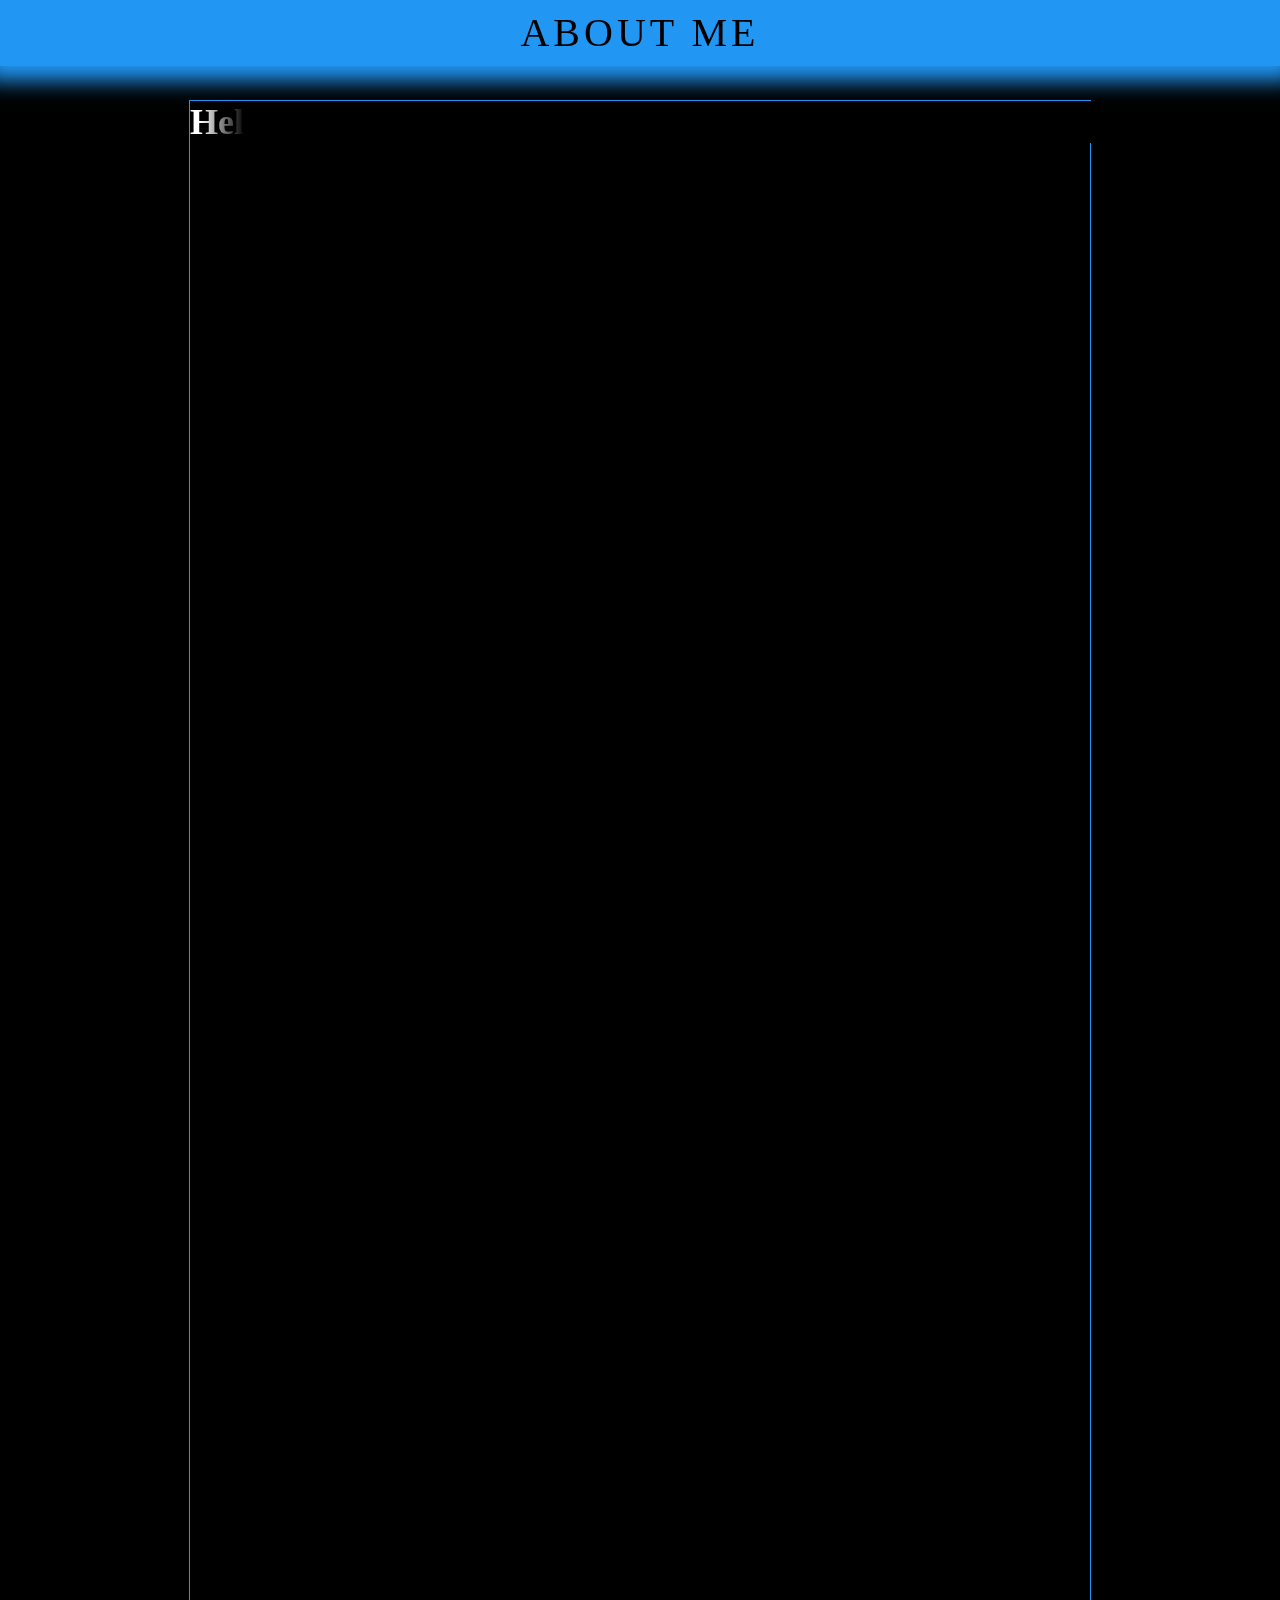
<file: index.html>
<!DOCTYPE html>
<html lang="vi">
<head>
	<meta charset="UTF-8">
	<meta name="viewport" content="width=device-width, initial-scale=1.0">
	<title>About Me</title>
	<script scr="https://code.jquery.com/jquery-3.5.1.min.js"></script>
	<link rel="stylesheet" href="Style.css">
	<script scr="javascript.js"></script>
</head>
<body>
	<div class="menu">
		<div class="text">
			ABOUT ME
		</div>
	</div>

	<div class="profile-box">
		<div class="box">
			<h3>Hello there!!</h3>
		</div>
	</div>

</body>
</html>
</file>
<file: Style.css>
*{
	margin: 0px;
	padding: 0px;
}



.menu{
	width: 100%;
	height: 64px;
	position: fixed;
	border-bottom: 1px solid #2196f3;
	border-top: 1px solid #2196f3;
	background-color: #000;
	color: #2196f3;
	transition: 0.5s ;
}
	


.text{
	font-family:consolas;
	font-size: 40px;
	letter-spacing: 4px;
	margin-left: auto;
	margin-right: auto;
	width: fit-content;
	margin-top: 8px;
	
}
.menu:hover{
	color: #000;
	box-shadow: 0 0 20px 15px #2196f3;
	background-color: #2196f3;
}



.profile-box{
	width: 100%;
	height: auto;
	margin-left: auto;
	margin-right: auto;
	padding-top: 100px;
	background-color: #000;
}

.box{
	width:900px;
	height: 1500px;
	margin-left: auto;
	margin-right: auto;
	border: 1px solid #2196f3;
	align-items: center;
	justify-content: center;
}

h3{
	font-family: Tahoma;
	font-size: 36px;
	color: #fff;
	position: relative;
	z-index: 1;

}

h3:before{
	content: '';
	position: absolute;
	left: 10px;
	width: 100%;

	height: 100%;
	background: linear-gradient( 90deg, transparent 0%, #000 5%, #000 100%);
	animation: animate 5.5s linear forwards;	
}

@keyframes animate {
	0%{
		left: 0px
	}
	100%{
		left: 1200px
	}
}
</file>
